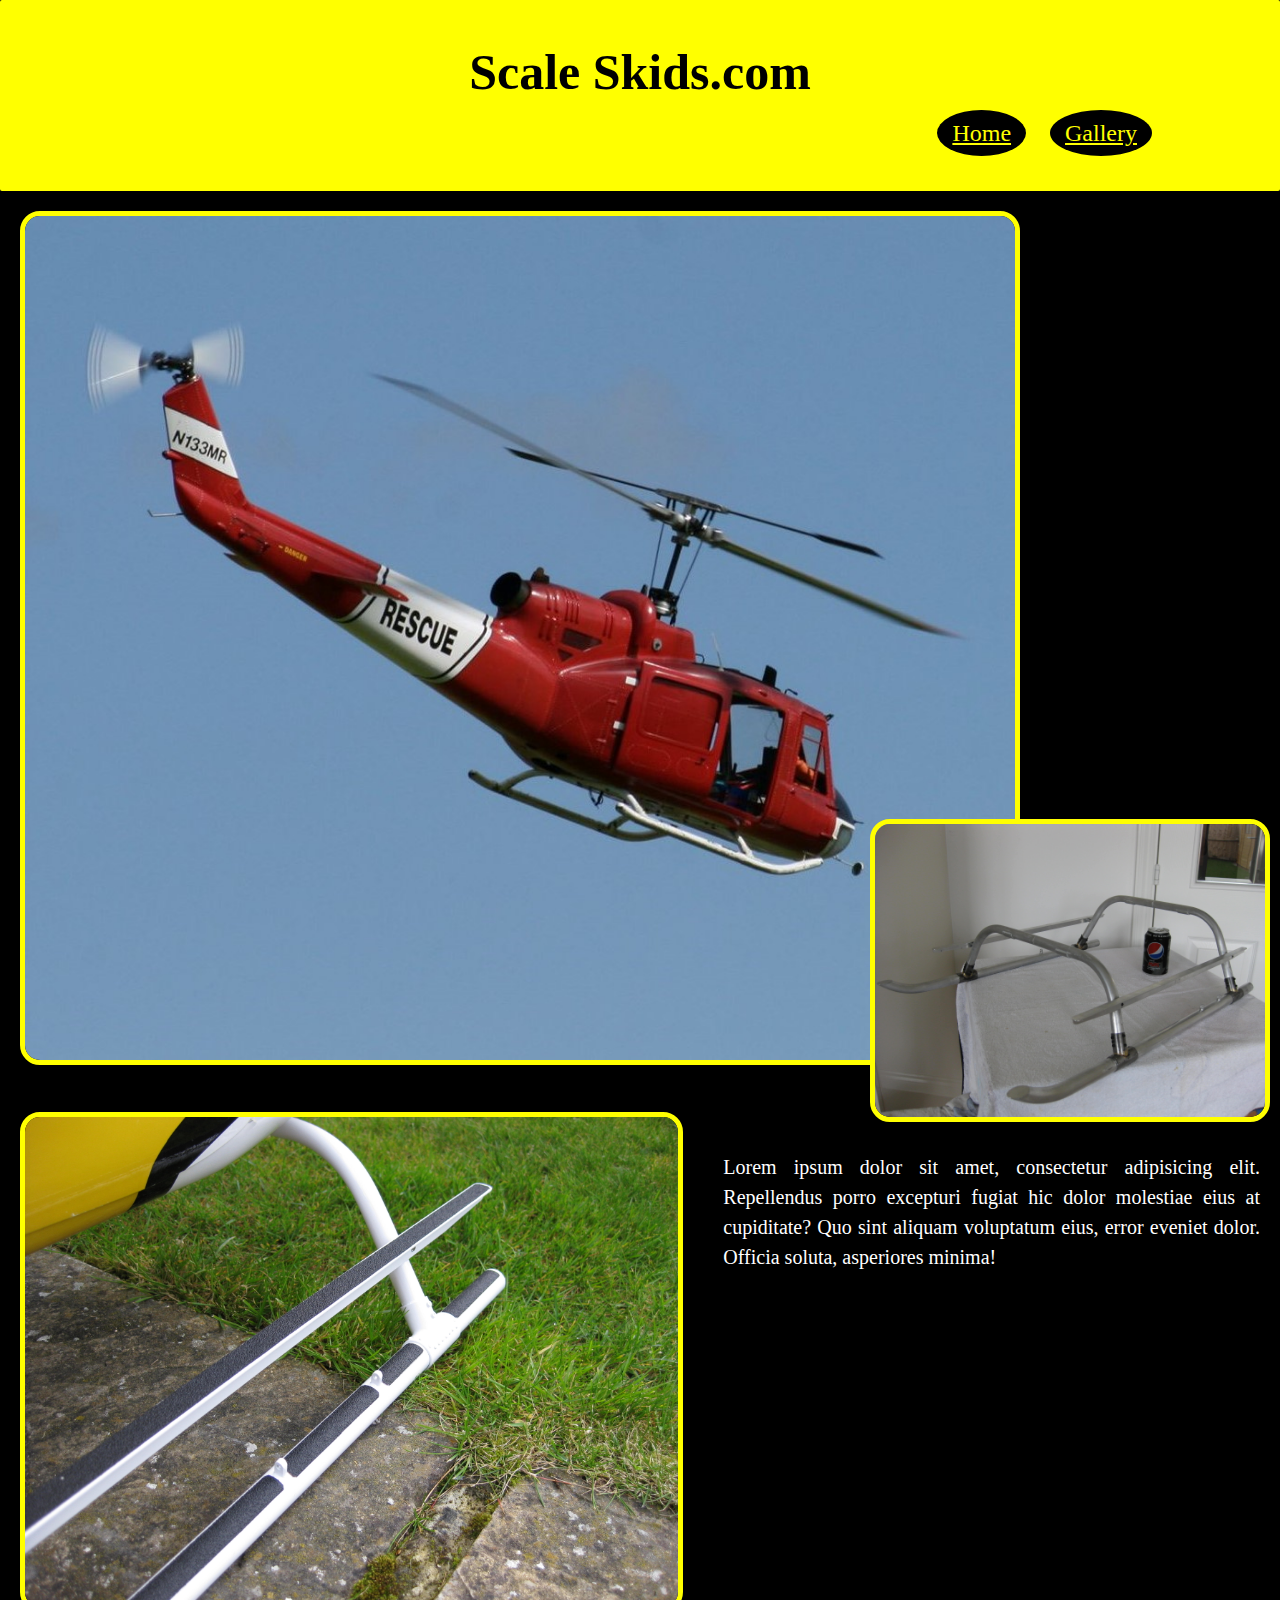
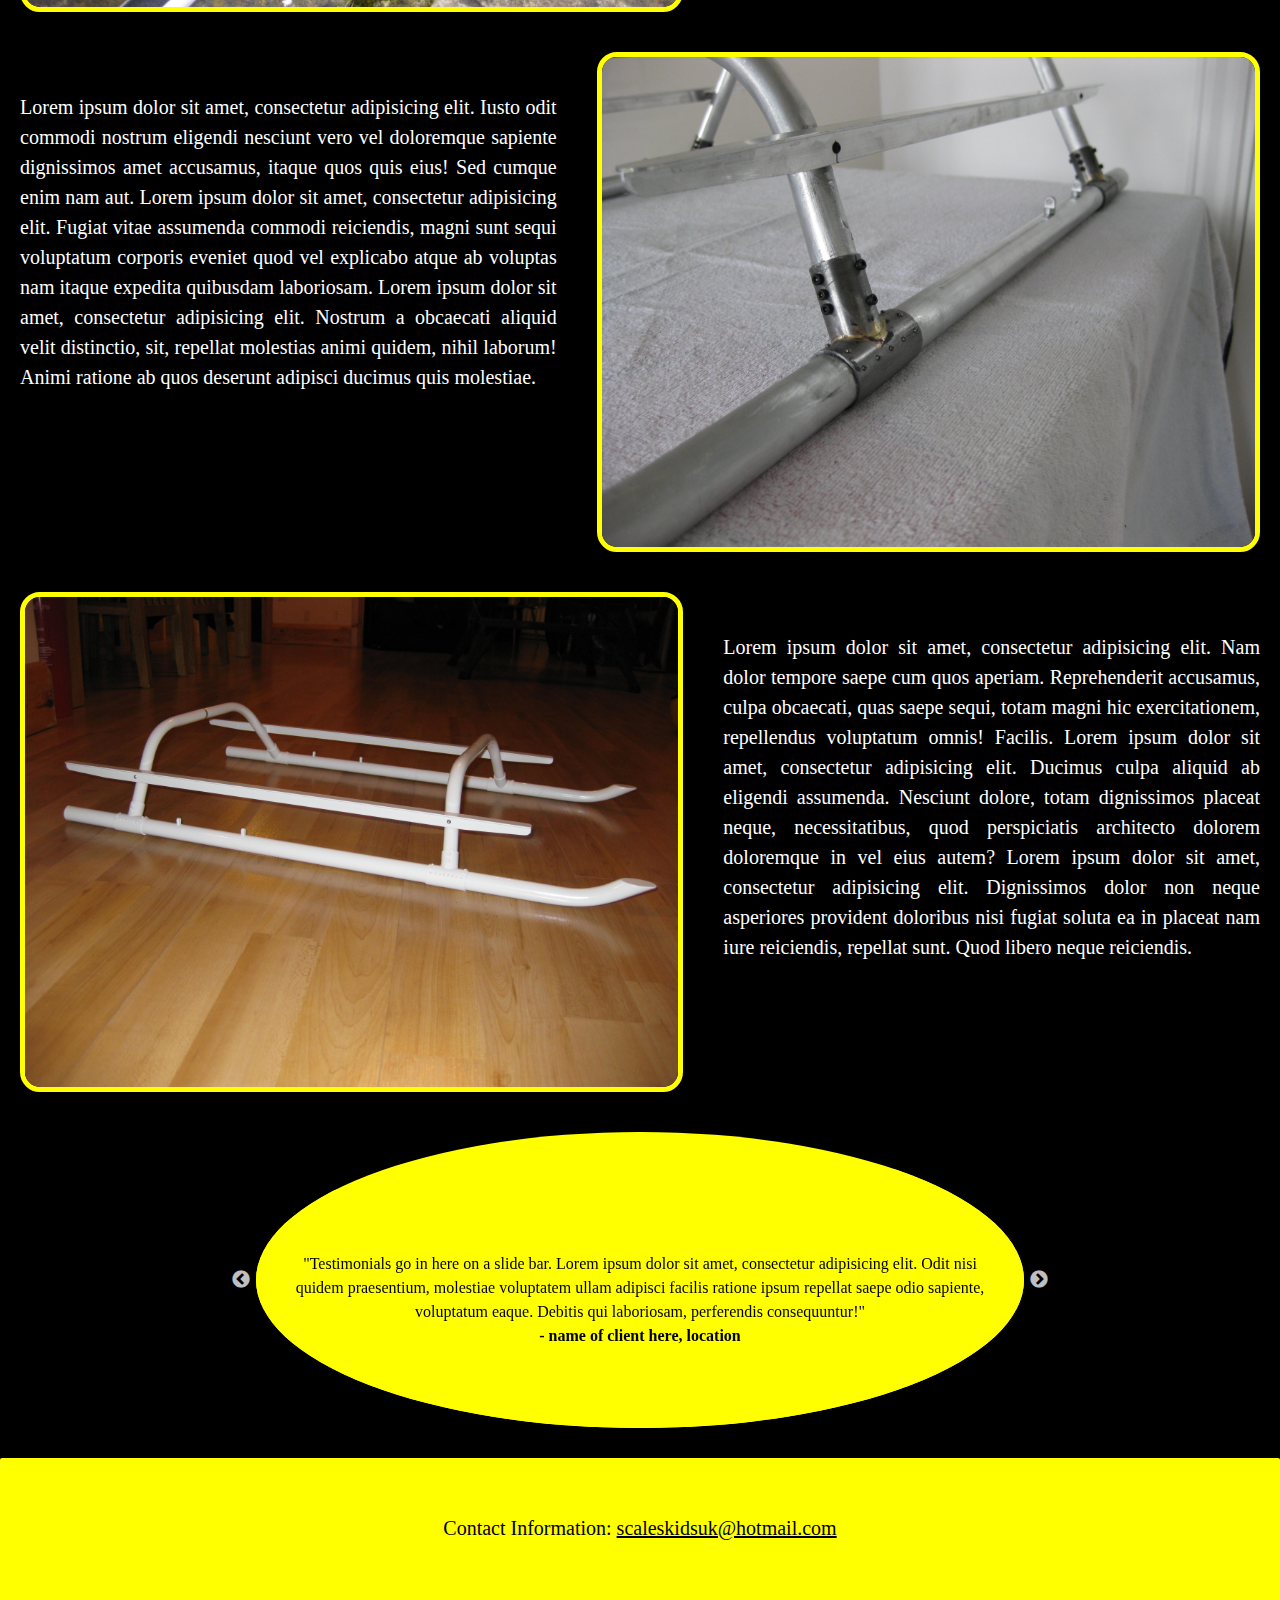
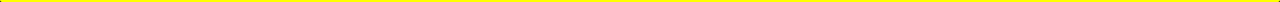
<file: index.html>
<!DOCTYPE html>
<html lang="en">
<head>
	<meta charset="UTF-8">
	<title>Scale Skids</title>

	<link rel="stylesheet" href="./css/reset.css">
	<link rel="stylesheet" href="https://use.fontawesome.com/releases/v5.0.9/css/all.css" integrity="sha384-5SOiIsAziJl6AWe0HWRKTXlfcSHKmYV4RBF18PPJ173Kzn7jzMyFuTtk8JA7QQG1" crossorigin="anonymous">
	<link rel="stylesheet" href="./css/style.css">
	<link href='https://fonts.googleapis.com/css?family=Source+Sans+Pro:400,700|Oswald:700|Merriweather:700,700italic' rel='stylesheet' type='text/css'>
	<link rel="stylesheet" href="https://use.fontawesome.com/releases/v5.0.10/css/all.css" integrity="sha384-+d0P83n9kaQMCwj8F4RJB66tzIwOKmrdb46+porD/OvrJ+37WqIM7UoBtwHO6Nlg" crossorigin="anonymous">
	<link rel="stylesheet" href="./css/slick-theme.css">
  	<link rel="stylesheet" href="./css/slick.css">
</head>

	<body>
		<header>
			<div class="container clearfix">
			<h1>Scale Skids.com</h1>
			<div class="home-navbar clearfix">
				<nav>
					<ul>
						<li>
							<a href="./index.html" class="button1">Home</a>
						</li>
						<li>
							<a href="./gallery.html" class="button1">Gallery</a>
						</li>
					</ul>	
				</nav>
			</div>
			</div>
		</header>
	
		<section class="main">
			<div class="flex-container">
				<div class="main-pic-wrapper">
					<img class="main-image" src="./images/flying_helicopter.jpg" alt="helicopter-in-the-air">
					<img class="secondary-image" src="./images/pic3a.jpg" alt="skid-with-can">
				</div>
				
				<div class="image-left">
					<img src="./images/pic1a.jpg" alt="close-up-on grey-skid">
					<p>Lorem ipsum dolor sit amet, consectetur adipisicing elit. Repellendus porro excepturi fugiat hic dolor molestiae eius at cupiditate? Quo sint aliquam voluptatum eius, error eveniet dolor. Officia soluta, asperiores minima!</p>
				</div>
			
				<div class="image-right">
					<img src="./images/pic4a.jpg" alt="close-up-of-unfinished-skid">
					<p>Lorem ipsum dolor sit amet, consectetur adipisicing elit. Iusto odit commodi nostrum eligendi nesciunt vero vel doloremque sapiente dignissimos amet accusamus, itaque quos quis eius! Sed cumque enim nam aut. Lorem ipsum dolor sit amet, consectetur adipisicing elit. Fugiat vitae assumenda commodi reiciendis, magni sunt sequi voluptatum corporis eveniet quod vel explicabo atque ab voluptas nam itaque expedita quibusdam laboriosam. Lorem ipsum dolor sit amet, consectetur adipisicing elit. Nostrum a obcaecati aliquid velit distinctio, sit, repellat molestias animi quidem, nihil laborum! Animi ratione ab quos deserunt adipisci ducimus quis molestiae.</p>
				</div>
				<div class="image-left">
					<img src="./images/pic5a.jpg" alt="nearly-finished-white-skid">
					<p>Lorem ipsum dolor sit amet, consectetur adipisicing elit. Nam dolor tempore saepe cum quos aperiam. Reprehenderit accusamus, culpa obcaecati, quas saepe sequi, totam magni hic exercitationem, repellendus voluptatum omnis! Facilis.  Lorem ipsum dolor sit amet, consectetur adipisicing elit. Ducimus culpa aliquid ab eligendi assumenda. Nesciunt dolore, totam dignissimos placeat neque, necessitatibus, quod perspiciatis architecto dolorem doloremque in vel eius autem? Lorem ipsum dolor sit amet, consectetur adipisicing elit. Dignissimos dolor non neque asperiores provident doloribus nisi fugiat soluta ea in placeat nam iure reiciendis, repellat sunt. Quod libero neque reiciendis.</p>
				</div>
			</div>	
			</div>
		</section>
		<section class="testimonial">
			<div>"Testimonials go in here on a slide bar. Lorem ipsum dolor sit amet, consectetur adipisicing elit. Odit nisi quidem praesentium, molestiae voluptatem ullam adipisci facilis ratione ipsum repellat saepe odio sapiente, voluptatum eaque. Debitis qui laboriosam, perferendis consequuntur!"
				<span>- name of client here, location</span>
			</div>

			<div>"Testimonial TWO goes in here on a slide bar. Lorem ipsum dolor sit amet, consectetur adipisicing elit. "
				<span>- name of client here, location</span>
			</div>

			<div>"Testimonial THREE goes in here on a slide bar. Lorem ipsum dolor sit amet, consectetur adipisicing elit. Odit nisi quidem praesentium, molestiae voluptatem ullam adipisci facilis ratione ipsum repellat saepe odio sapiente, voluptatum eaque"
				<span>- name of client here, location</span>
			</div>

			<div>"Testimonial FOUR goes in here on a slide bar. Lorem ipsum dolor sit amet, consectetur adipisicing elit. Odit nisi quidem praesentium, molestiae voluptatem ullam adipisci facilis ratione ipsum repellat saepe odio sapiente, voluptatum eaque. Debitis qui laboriosam, perferendis consequuntur!"
				<span>- name of client here, location</span>
			</div>

			<div>"Testimonial FIVE goes in here on a slide bar. Lorem ipsum dolor sit amet, consectetur adipisicing elit."
				<span>- name of client here, location</span>
			
			</div>
		</section>
		<footer>
			<div class="social_media container">
				<div class="contact">
					<div class="email">
						<p>
						Contact Information: <a href="mailto:scaleskidsuk@hotmail.com"><i class="fas fa-envelope"></i> scaleskidsuk@hotmail.com</a>
						</p>
					</div>
					<div class="facebook">
					<a href="https://www.facebook.com/scale.skids.52"><i class="fab fa-facebook-square"></i></a>
					</div>
				</div>
			</div>
		</footer>
		<script src="https://cdnjs.cloudflare.com/ajax/libs/jquery/2.2.4/jquery.min.js"></script>
  		<script src="./js/slick.min.js"></script>
  		<script src="./js/index.js"></script>
	</body>
</html>
</file>
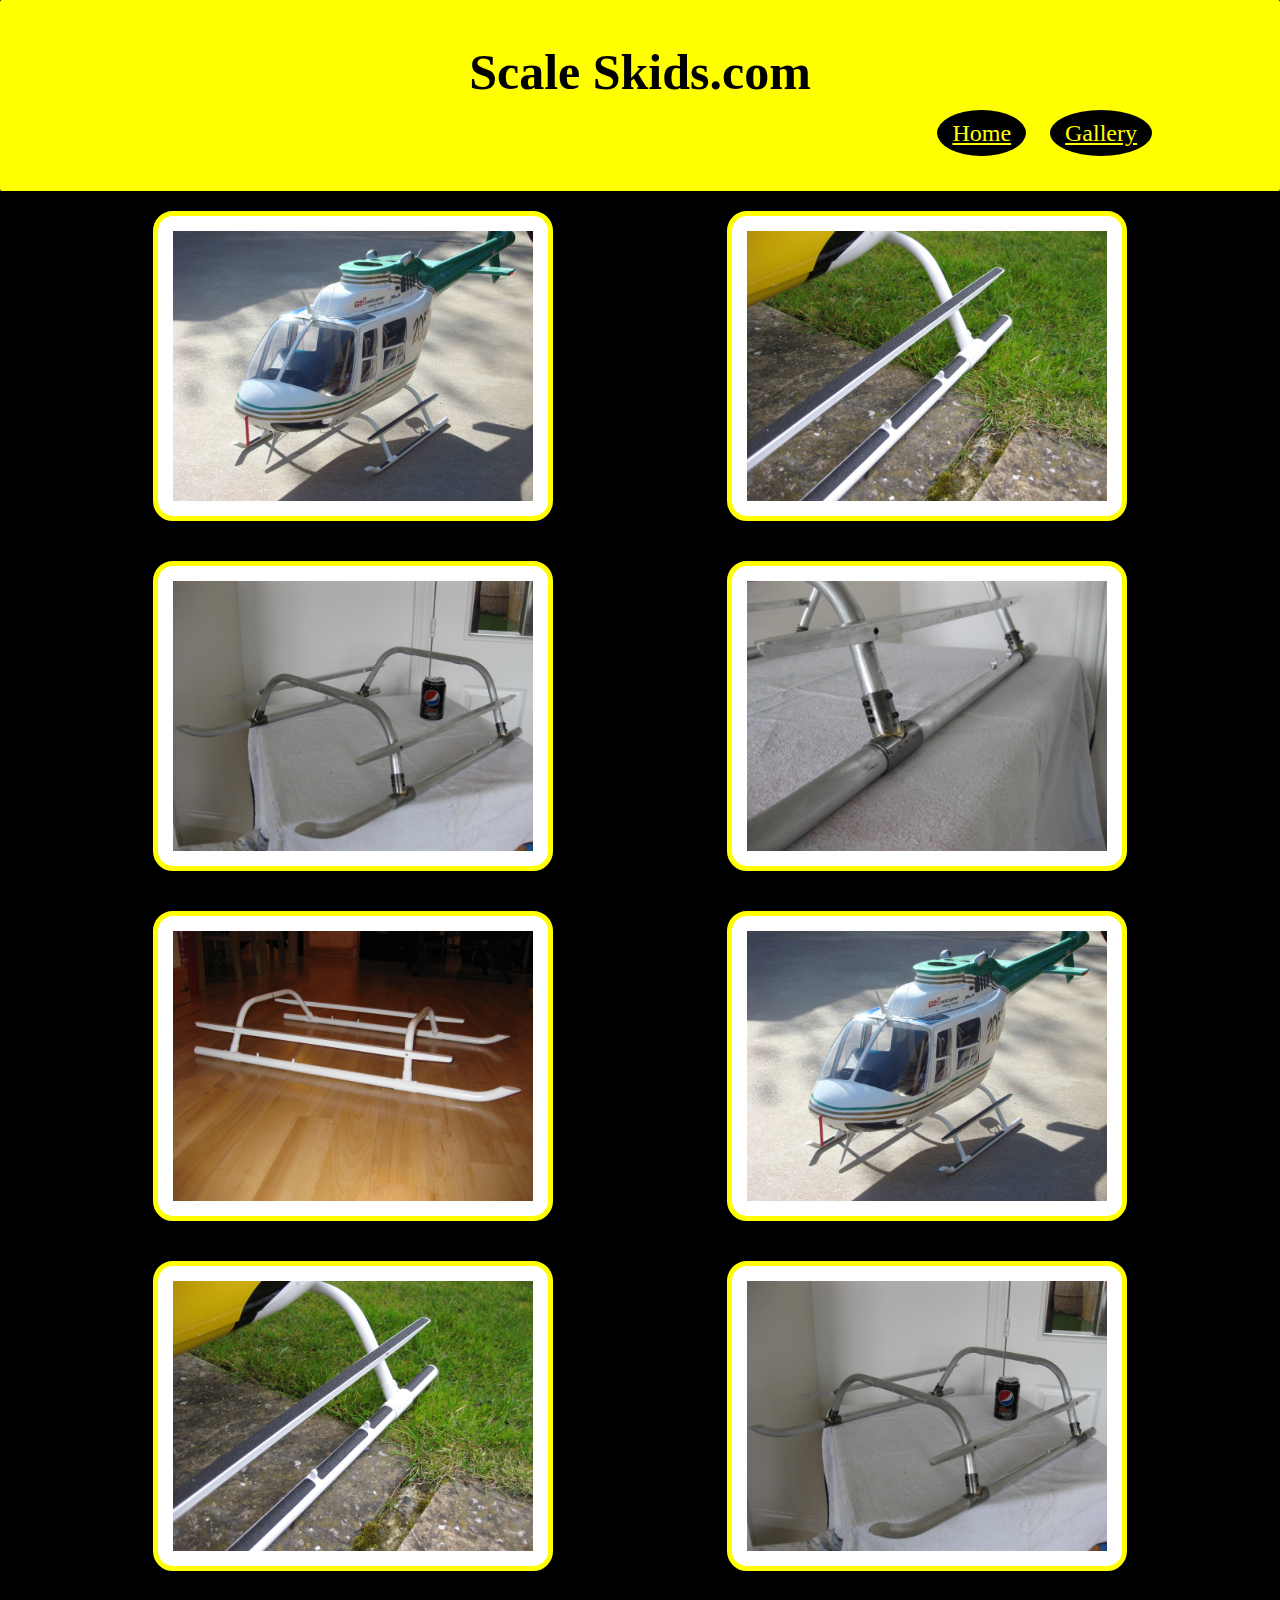
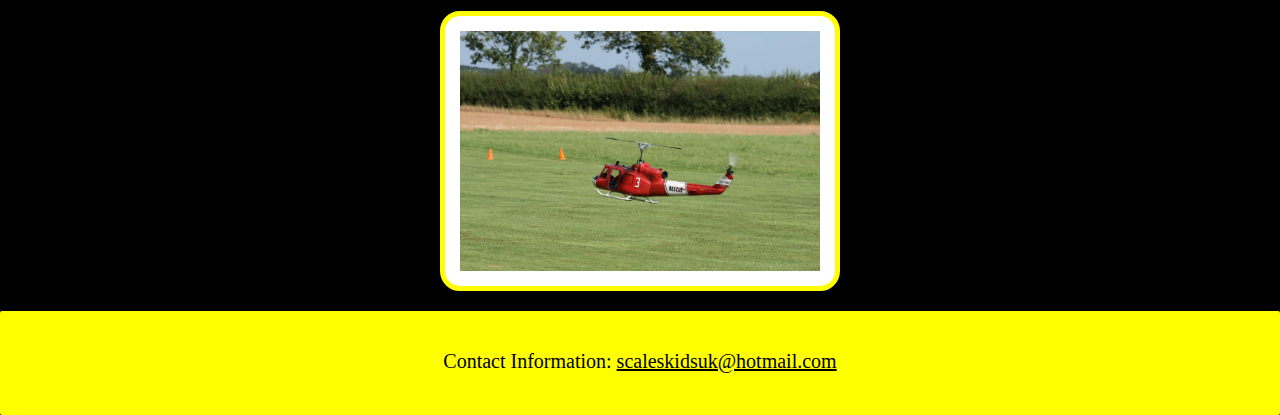
<file: gallery.html>
<!DOCTYPE html>
<html lang="en">
<head>
	<meta charset="UTF-8">
	<title>Scale Skids</title>

	<link rel="stylesheet" href="./css/reset.css">
	<link rel="stylesheet" href="https://use.fontawesome.com/releases/v5.0.9/css/all.css" integrity="sha384-5SOiIsAziJl6AWe0HWRKTXlfcSHKmYV4RBF18PPJ173Kzn7jzMyFuTtk8JA7QQG1" crossorigin="anonymous">
	<link rel="stylesheet" href="./css/style.css">
	<link href='https://fonts.googleapis.com/css?family=Source+Sans+Pro:400,700|Oswald:700|Merriweather:700,700italic' rel='stylesheet' type='text/css'>
	<link rel="stylesheet" href="https://use.fontawesome.com/releases/v5.0.10/css/all.css" integrity="sha384-+d0P83n9kaQMCwj8F4RJB66tzIwOKmrdb46+porD/OvrJ+37WqIM7UoBtwHO6Nlg" crossorigin="anonymous">
</head>

	<body>
		<header>
			<div class="container clearfix">
			<h1>Scale Skids.com</h1>
			<div class="home-navbar clearfix">
				<nav>
					<ul>
						<li>
							<a href="./index.html" class="button1">Home</a>
						</li>
						<li>
							<a href="./gallery.html" class="button1">Gallery</a>
						</li>
					</ul>	
				</nav>
			</div>
			</div>
		</header>
			<section class="main-gallery">
				<img src="./images/pic2a.jpg" data-fancybox="gallery" alt="complete-helicopter">
				<img src="./images/pic1a.jpg" data-fancybox="gallery" alt="close-up-on grey-skid">
				<img src="./images/pic3a.jpg" data-fancybox="gallery" alt="skid-with-can">
				<img src="./images/pic4a.jpg" data-fancybox="gallery" alt="close-up-of-unfinished-skid">
				<img src="./images/pic5a.jpg" data-fancybox="gallery" alt="nearly-finished-white-skid">
				<img src="./images/pic2a.jpg" data-fancybox="gallery" alt="complete-helicopter">
				<img src="./images/pic1a.jpg" data-fancybox="gallery" alt="close-up-on grey-skid">
				<img src="./images/pic3a.jpg" data-fancybox="gallery" alt="skid-with-can">
				<img src="./images/flying_low.jpg" data-fancybox="gallery" alt="helicopter-flying-low">
			</section>
		<footer>
			<div class="social_media"> 
				<div class="contact">
					<div class="email">
						<p>
						Contact Information: <a href="mailto:scaleskidsuk@hotmail.com"><i class="fas fa-envelope"></i> scaleskidsuk@hotmail.com</a>
						</p>
					</div>
					<div class="facebook">
					<a href="https://www.facebook.com/scale.skids.52"><i class="fab fa-facebook-square"></i></a>
					</div>
				</div>
			</div>
		</footer>
	</body>
</html>
</file>
<file: css/style.css>
/******************************************
/* SETUP
/*******************************************/

/* Box Model Hack */
* {
  box-sizing: border-box;
}

/* Clear fix hack */
.clearfix:before,
.clearfix:after {
    content: " ";
    display: table;
}

.clearfix:after {
    clear: both;
}

/******************************************
/* BASE STYLES
/*******************************************/

body {
	color: #000;
	line-height: 1.5;
	font-family: 'Open Sans', 'merriweather' sans-serif;
  background-color: #000;
  
}


/******************************************
/* LAYOUT
/*******************************************/

/* Center the container */
.container {
  width: 90%;
  margin: 20px auto;
  max-width: 1024px; /* This is prevent the page from looking funny when you zoom out*/
}

/******************************************
/* ADDITIONAL STYLES
/*******************************************/

/*************
HEADER  
************/

header,
footer {
  background-color: #FFFF00;
  border-radius: 2px;
  padding: 15px 0;
  overflow: hidden;
}

h1 {
  font-size: 50px;
  font-weight: bold;
  text-align: center;

}

/******************
NAV
******************/
nav {
  float: right;
}
nav ul li {
  display: inline-block;
  margin: 0 0 0 20px;
  font-size: 24px;
}

.button1 {
  color: #FFFF00;
  background-color: #000;
  padding: 5px 15px;
  border-radius: 50%

}

/********************
Pictures & Main
********************/

.main-pic-wrapper {
  position: relative;
}

.main-pic-wrapper .main-image {
  width: 100%;
  max-width: 1000px;
  height: auto;
  max-height: initial;
}

.main-pic-wrapper .secondary-image {
  position: absolute;
  bottom: -50PX;
  right: 0;
  width: 400px;
  margin-right: 10px;
}

img {
  border: 5px;
  border-style: solid;
  border-color: #FFFF00;
  border-radius: 20px;
  max-width: 750px;
  max-height: 500px;
  margin: 20px;
  
}

p {
  font-size: 20px;
  font-family: open-sans;
  font-style: bold;
  color: white;
}

.image-right,
.image-left {
  display: flex;

}

.image-right img {
  order: 1;

}

.image-left img {
  order: -1;
}

.image-right p,
.image-left p {
  padding-top: 30px;
  margin-top: 30px;
  margin-left: 20px;
  margin-right: 20px;
  text-align: justify;

}

/*************
Testimonial
************/

span {
  font-weight: 600;
  display: block;
  font-style: normal;
}
.testimonial {
  width: 60%;
  margin: 0 auto;
}

.testimonial div {
  background-color: #FFFF00;
  text-align: center;
  margin-top: 20px;
  border-radius: 50%;

}



/*************
FOOTER
************/

a {
  display: inline-block;
  list-style: none;
  }

.contact a {
  color: #000;
}

.facebook i {
  color: #4267b2;
  font-size: 40px;

}

.contact p {
  color: #000;
  padding-top: 20px;

}

.contact {
  text-align: center;
}


/*****************
MAIN GALLERY
*****************/

.main-gallery {
  display: flex;
  flex-direction: row;
  flex-flow: row wrap;  
  justify-content: space-evenly;
  
}

.main-gallery img {
  border: 5px;
  border-style: solid;
  border-color: #FFFF00;
  border-radius: 20px;
  background-color: white;
  max-width: 400px;
  max-height: 350px;
  margin: 20px;
  padding: 15px;
}


/*****************
SLICK CUSTOMISATION
*****************/
  div.slick-slide {
    padding: 80px 30px; /*adjust the padding on the oval shape to create more space
  }

/*****************
MOBILE VERSION
*****************/
/**
@media screen and (max-width: 1024px) {

  *, *:before, *:after {
  box-sizing: border-box;
}

.clearfix:before,
.clearfix:after {
    content: " ";
    display: table;
}

.clearfix:after {
    clear: both;
}

body {
  font-family: sans-serif;
  margin: 0;
}
</file>
